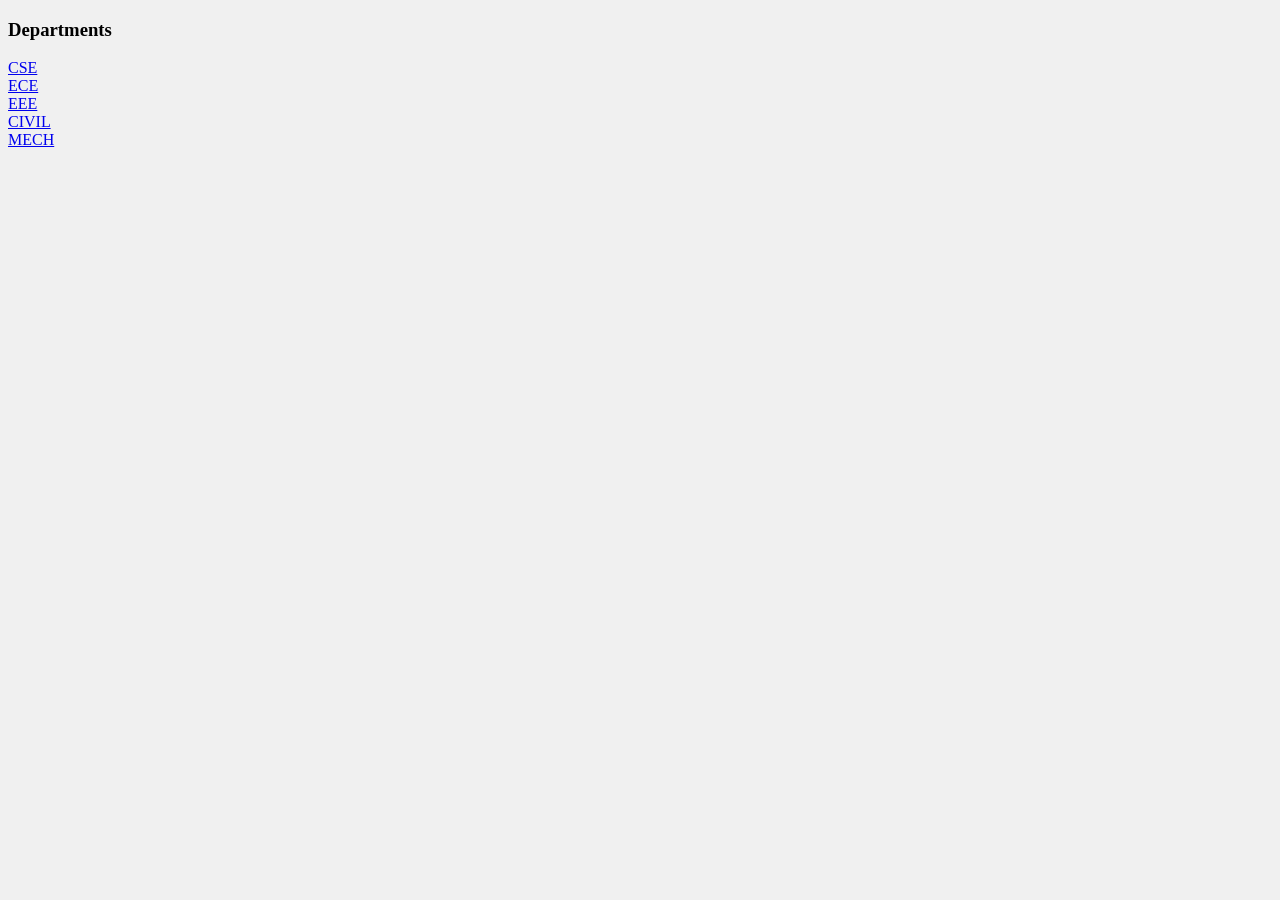
<file: left.html>
<!DOCTYPE html>
<html>
<head>
    <title>Left Frame</title>
</head>
<body bgcolor="#f0f0f0">
    <h3>Departments</h3>
    <a href="cse.html" target="mainFrame">CSE</a><br>
    <a href="ece.html" target="mainFrame">ECE</a><br>
    <a href="eee.html" target="mainFrame">EEE</a><br>
    <a href="civil.html" target="mainFrame">CIVIL</a><br>
    <a href="mech.html" target="mainFrame">MECH</a><br>
</body>
</html>
</file>
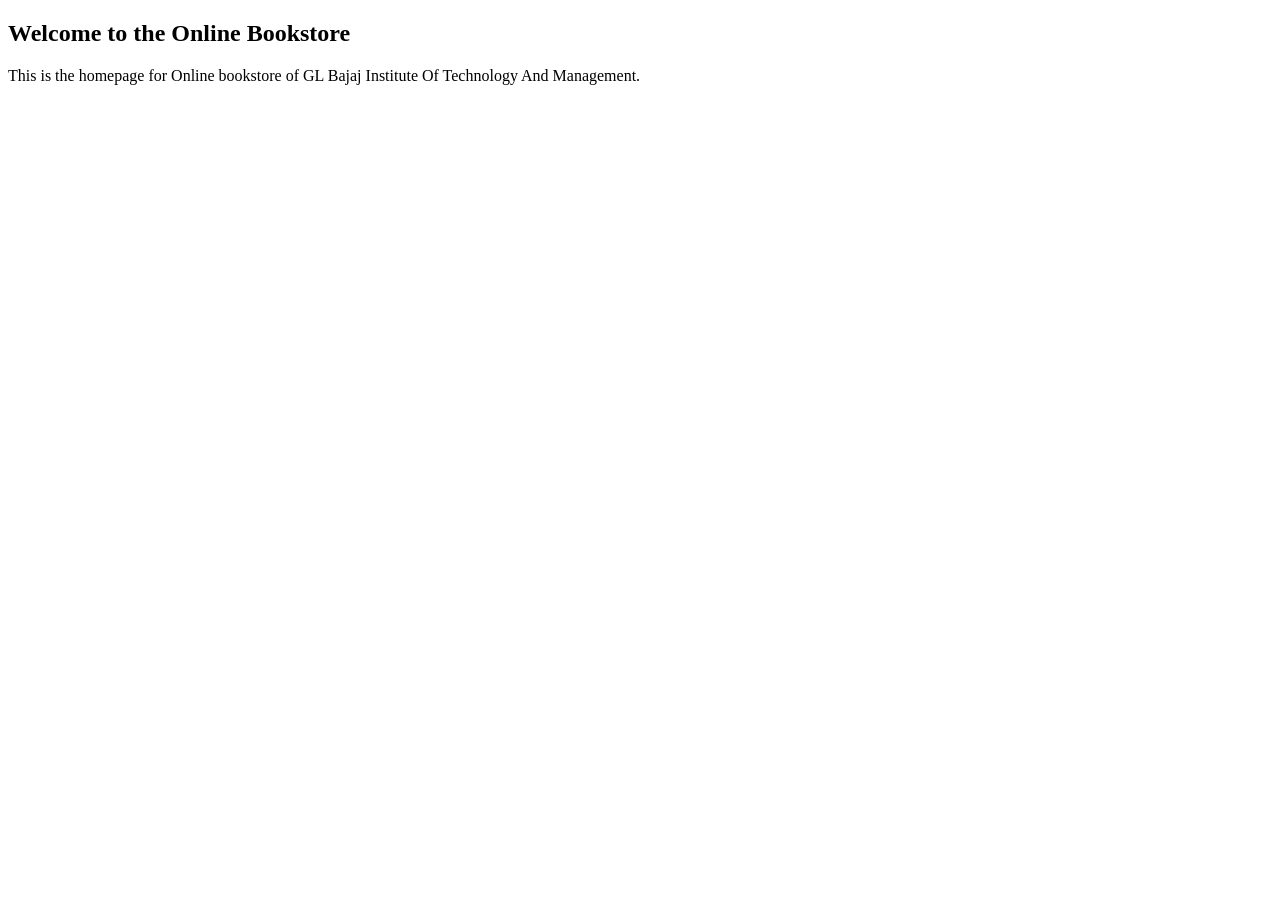
<file: main.html>
<!DOCTYPE html>
<html>
<head>
    <title>Main Frame</title>
</head>
<body bgcolor="#ffffff">
    <h2>Welcome to the Online Bookstore</h2>
    <p>This is the homepage for Online bookstore of GL Bajaj Institute Of Technology And Management. </p>
</body>
</html>
</file>
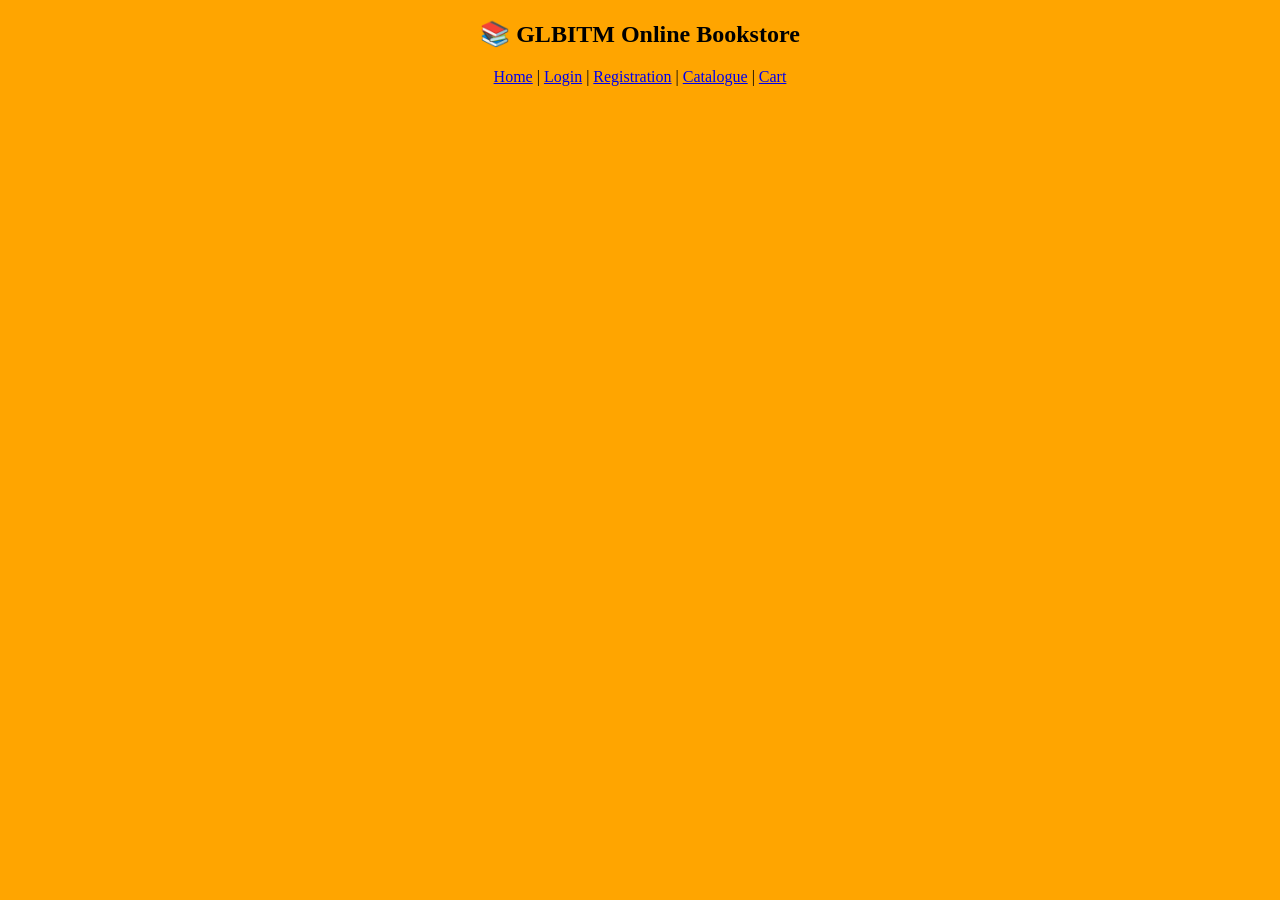
<file: top.html>
<!DOCTYPE html>
<html>
<head>
    <title>Top Frame</title>
</head>
<body bgcolor="orange" style="text-align:center;">
    <h2>📚 GLBITM Online Bookstore</h2>
    <a href="main.html" target="mainFrame">Home</a> |
    <a href="login.html" target="mainFrame">Login</a> |
    <a href="register.html" target="mainFrame">Registration</a> |
    <a href="catalogue.html" target="mainFrame">Catalogue</a> |
    <a href="cart.html" target="mainFrame">Cart</a>
</body>
</html>
</file>
